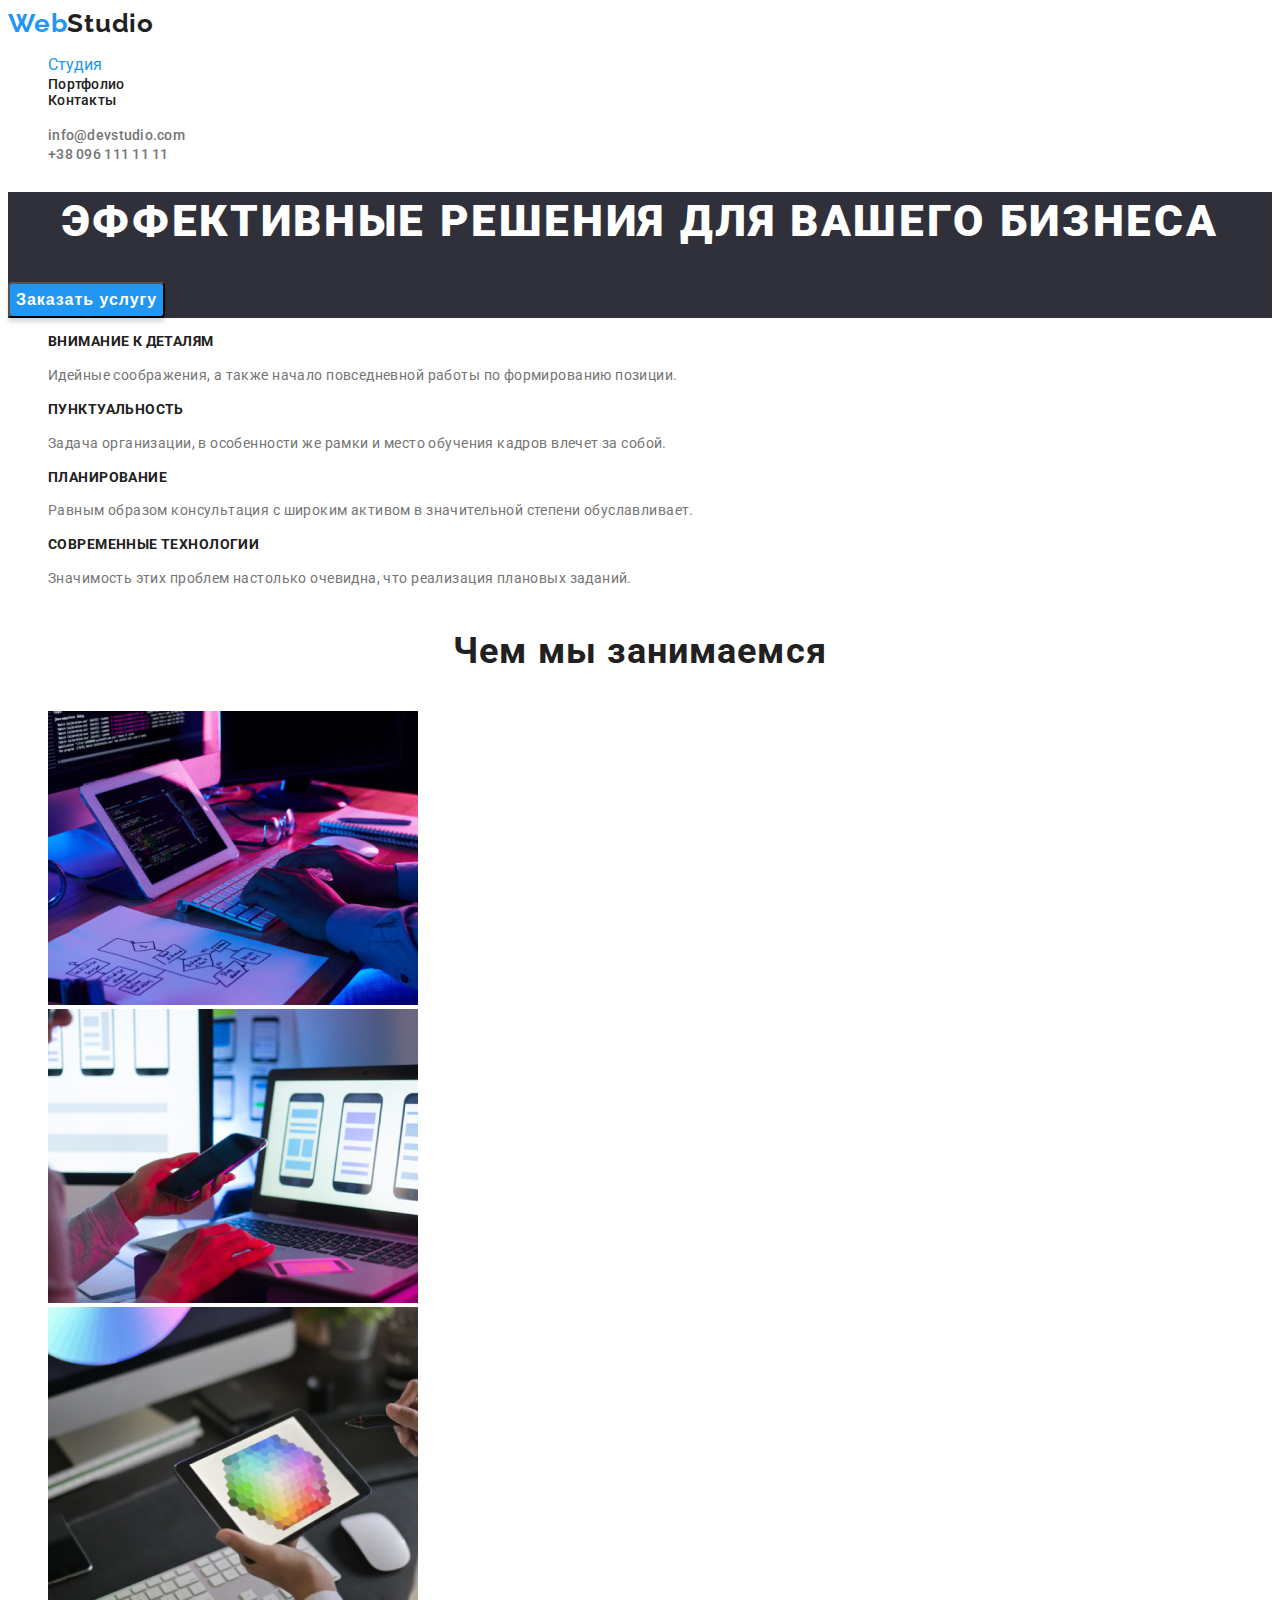
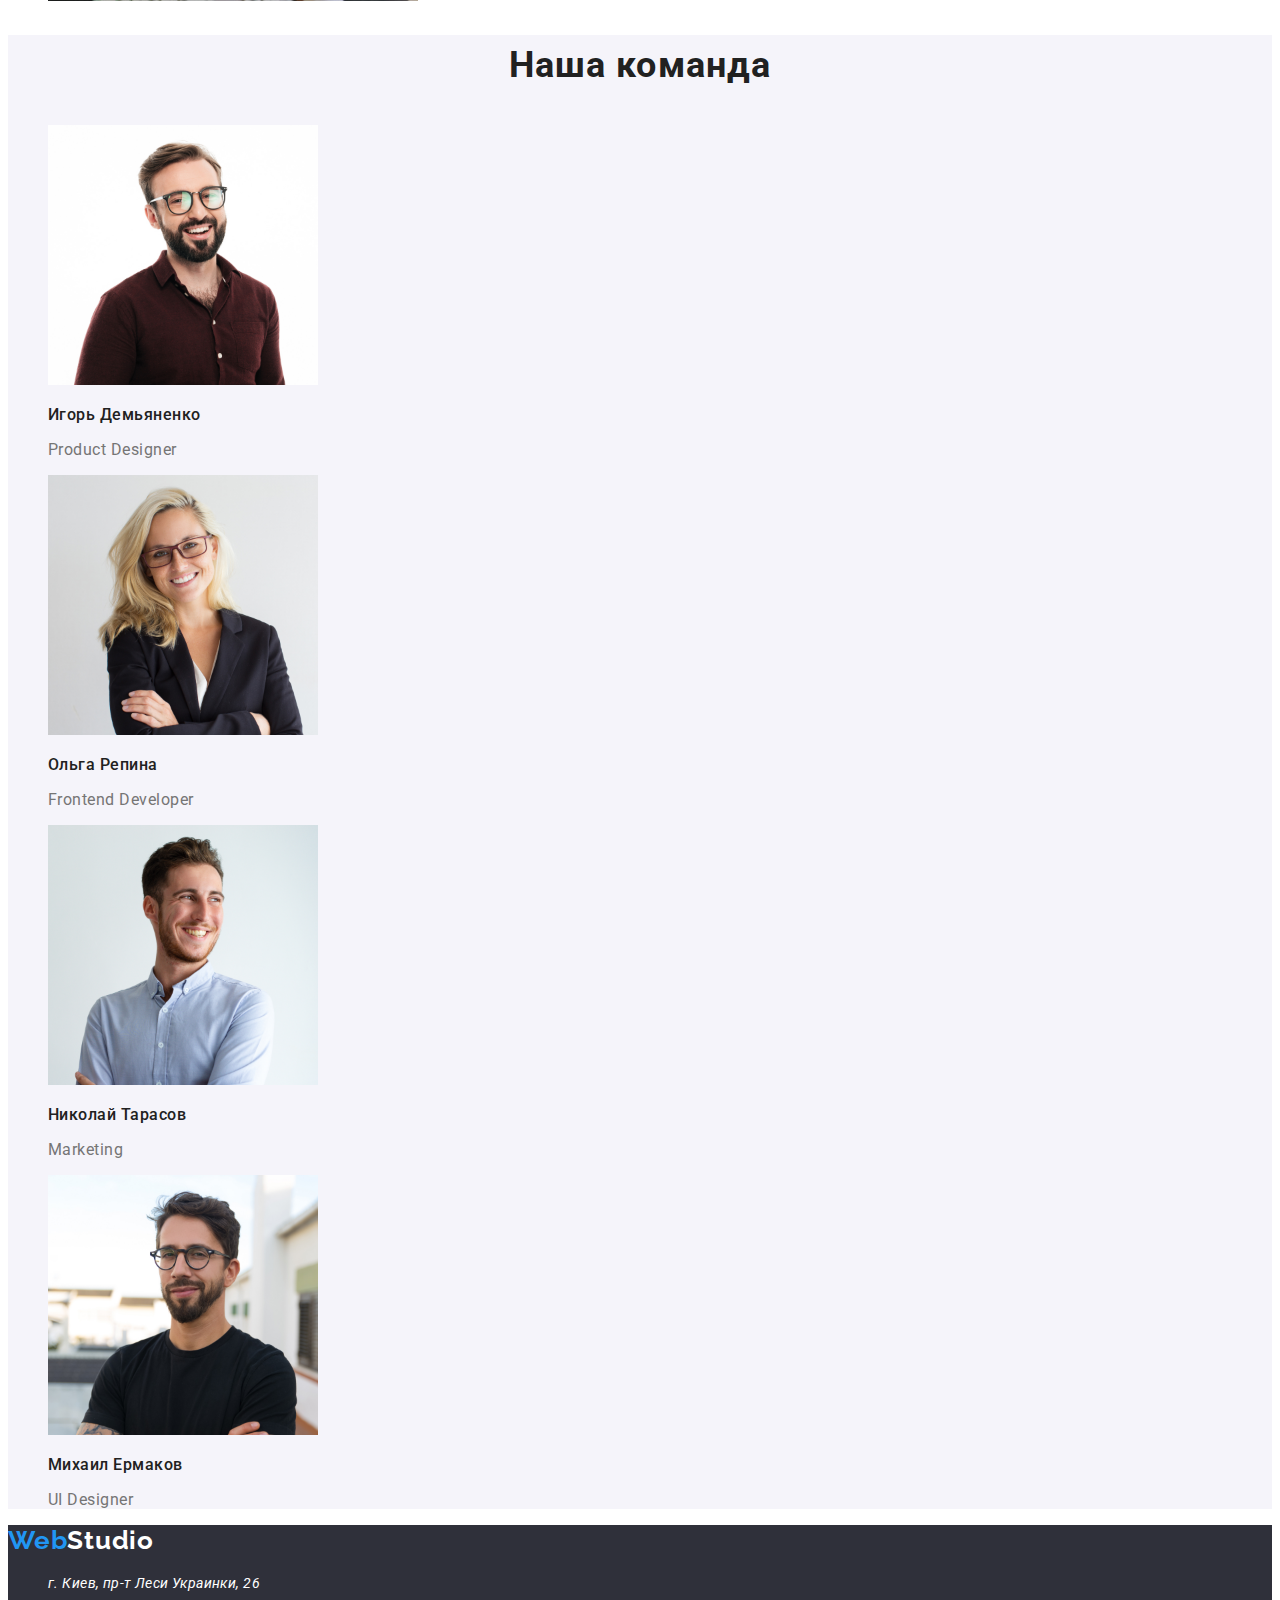
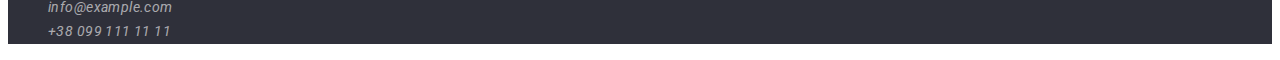
<file: index.html>
<!DOCTYPE html>
<html lang="ru">
    <!--header-->
<head>
    <meta charset="UTF-8">
    <meta http-equiv="X-UA-Compatible" content="IE=edge">
    <meta name="viewport" content="width=device-width, initial-scale=1.0">
    <title>WebStudio</title>
    <link rel="preconnect" href="https://fonts.googleapis.com">
    <link rel="preconnect" href="https://fonts.gstatic.com" crossorigin>
    <link href="https://fonts.googleapis.com/css2?family=Raleway:wght@700&family=Roboto:wght@400;500;700;900&display=swap"
        rel="stylesheet"> 
    <link rel="stylesheet" href="./css/styles.css" />
    <link rel="import" href="./portfolio.html" />
</head>
<body>
    <header class="page-header">
        <nav class="navigation">
            <a class="logo link" href="">Web<span class="studio title-theme-light">Studio</span></a>
            <ul class="menu list"> 
                <li class="menu-item">
                    <a class="link current-menu" href="./index.html">Студия</a>
                </li>
                <li class="menu-item">
                    <a class="menu-link link" href="./portfolio.html">Портфолио</a>
                </li>
                <li class="menu-link menu-item">
                    <a class="menu-link link" href="">Контакты</a>
                </li>
            </ul>
        </nav>
        <ul class="list">
            <li>
                <a class="mail link" href="mailto:info@devstudio.com">info@devstudio.com</a>
            </li>
            <li>
                <a class="tel-number link" href="tel:+380961111111">+38 096 111 11 11</a>
            </li>
        </ul>
    </header>
    <main>
        <!--HERO-->
        <section class="hero hero-color">
            <h1 class="main-title">Эффективные решения для вашего бизнеса</h1>
            <button class="btn" type="button">Заказать услугу</button>
        </section>
        <!--what we do-->
        <section>
            <ul class="list">
                <li>
                    <h3 class="part-title">Внимание к деталям</h3>
                    <p class="text">Идейные соображения, а также начало повседневной работы по формированию позиции.</p>
                </li>
                <li>
                    <h3 class="part-title">Пунктуальность</h3>
                    <p class="text">Задача организации, в особенности же рамки и место обучения кадров влечет за собой.</p>
                </li>
                <li>
                    <h3 class="part-title">Планирование</h3>
                    <p class="text">Равным образом консультация с широким активом в значительной степени обуславливает.</p>
                </li>
                <li>
                    <h3 class="part-title">Современные технологии</h3>
                    <p class="text">Значимость этих проблем настолько очевидна, что реализация плановых заданий.</p>
                </li>
            </ul>
        </section>
        <section>
            <h2 class="sub-title" >Чем мы занимаемся</h2>
          <ul class="list">
              <li>
                  <img src="./images/typing.jpg" 
                  alt="печатает" 
                  width="370" 
                    height="294" />
              </li>
              <li>
                <img src="./images/mobile.jpg" 
                alt="держит телефон" 
                width="370" 
                height="294" />
              </li>
              <li>
                <img src="./images/tab.jpg" 
                alt="держит планшет" 
                width="370" 
                height="294" />
              </li>
          </ul>
        </section>
<!--our team-->
        <section class="team-color">
            <h2 class="sub-title" >Наша команда</h2>
            <ul class="list">
                <li>
                    <img src="./images/team/igor.jpg" alt="Игорь Демьяненко" width="270" height="260">
                    <h3 class="team-name">Игорь Демьяненко</h3>
                    <p class="position">Product Designer</p>
                </li>
                <li>
                    <img src="./images/team/olga.jpg" alt="Ольга Репина" width="270" height="260">
                    <h3 class="team-name">Ольга Репина</h3>
                    <p class="position">Frontend Developer</p>
                </li>
                <li>
                    <img src="./images/team/nikolai.jpg" alt="Николай Тарасов" width="270" height="260">
                    <h3 class="team-name">Николай Тарасов</h3>
                    <p class="position">Marketing</p>
                </li>
                <li>
                    <img src="./images/team/mikhail.jpg" alt="Михаил Ермаков" width="270" height="260">
                    <h3 class="team-name">Михаил Ермаков</h3>
                    <p class="position">UI Designer</p>
                </li>
            </ul>
        </section>
    </main>
    <footer class="footer-color">
            <a class="logo link" href="">Web<span class="studio title-theme-dark">Studio</span></a>
            <address>
                <ul class="list">
                    <li>
                        <a 
                        class="link address" 
                        href="https://goo.gl/maps/fe2kEWnGN5FL26RS7"
                        target="_blank"
                        rel="noopener norefferer"
                        >г. Киев, пр-т Леси Украинки, 26</a>
                    </li>
                    <li>
                        <a class="link info-footer" href="mailto:info@example.com">info@example.com</a>
                    </li>
                    <li>
                        <a class="link info-footer" href="tel:+380991111111">+38 099 111 11 11</a>
                    </li>
                </ul>
            </address>    
    </footer>
</body>
</html>
</file>
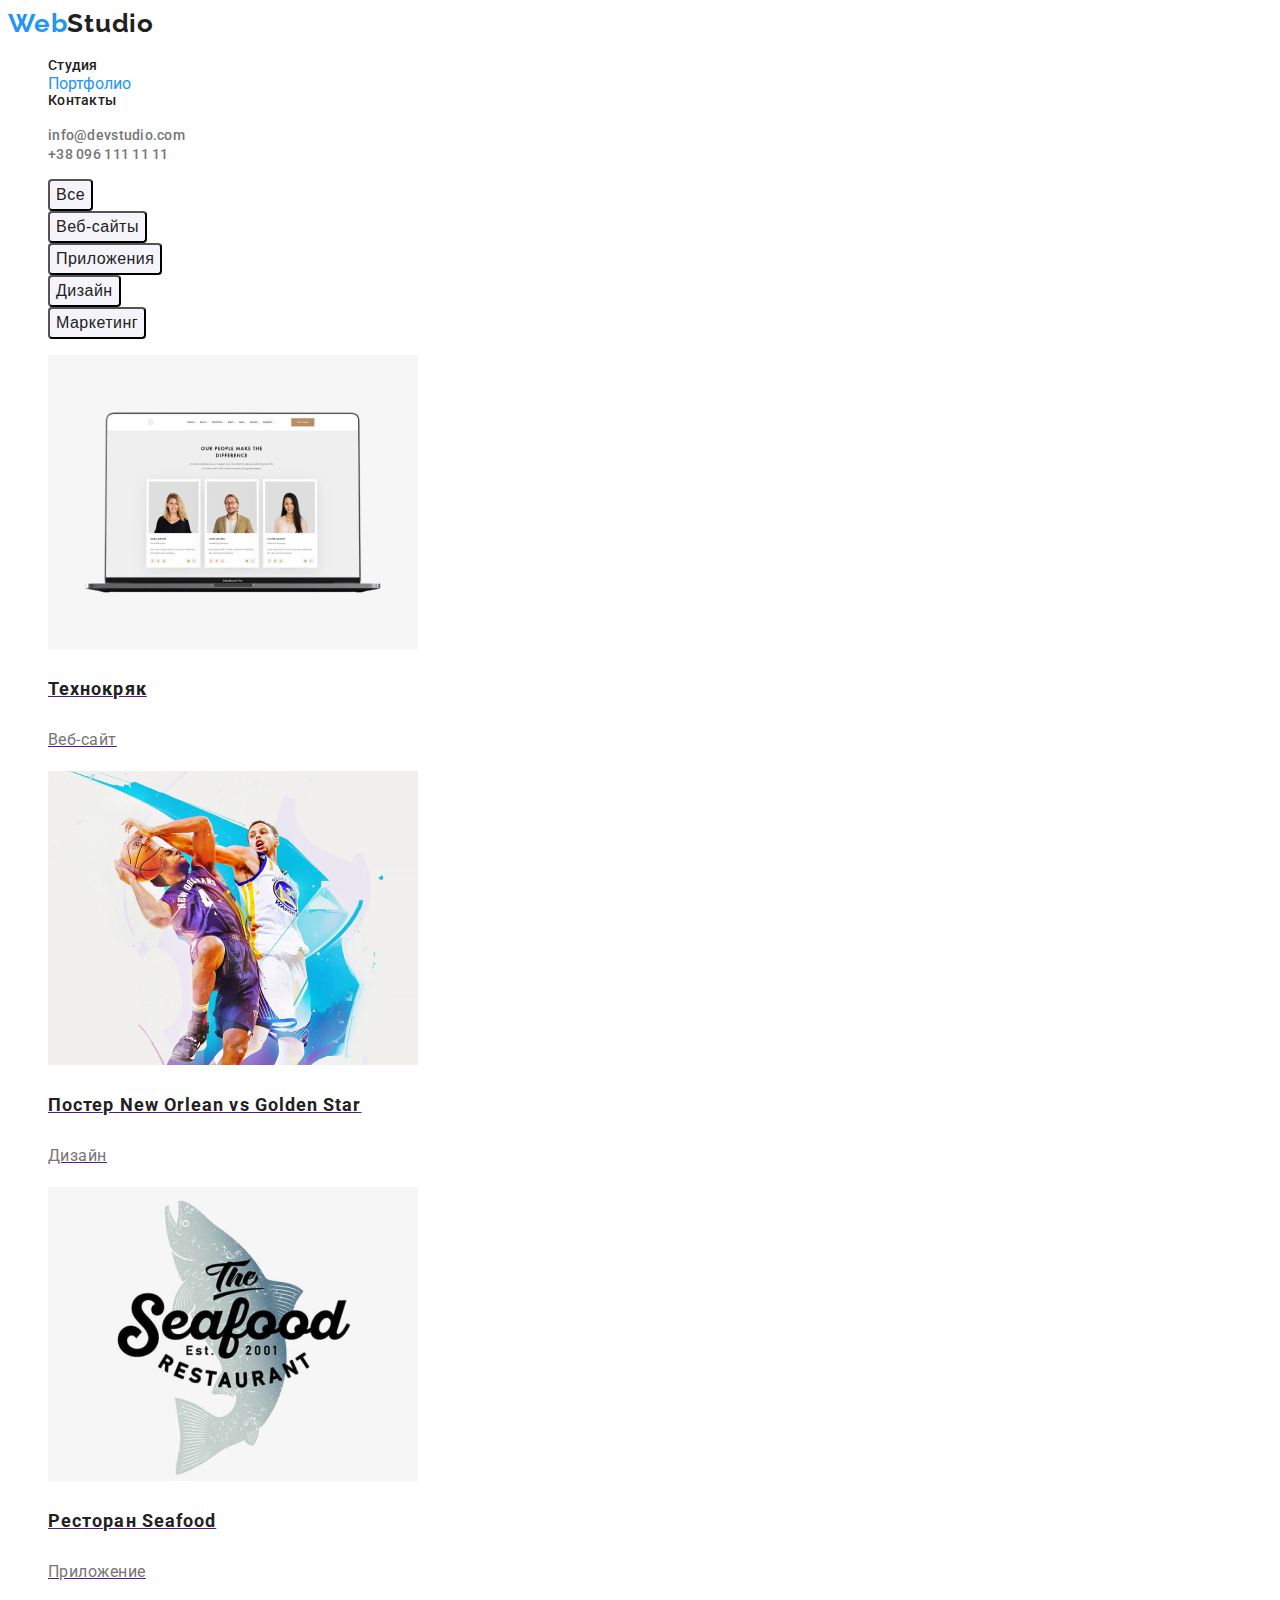
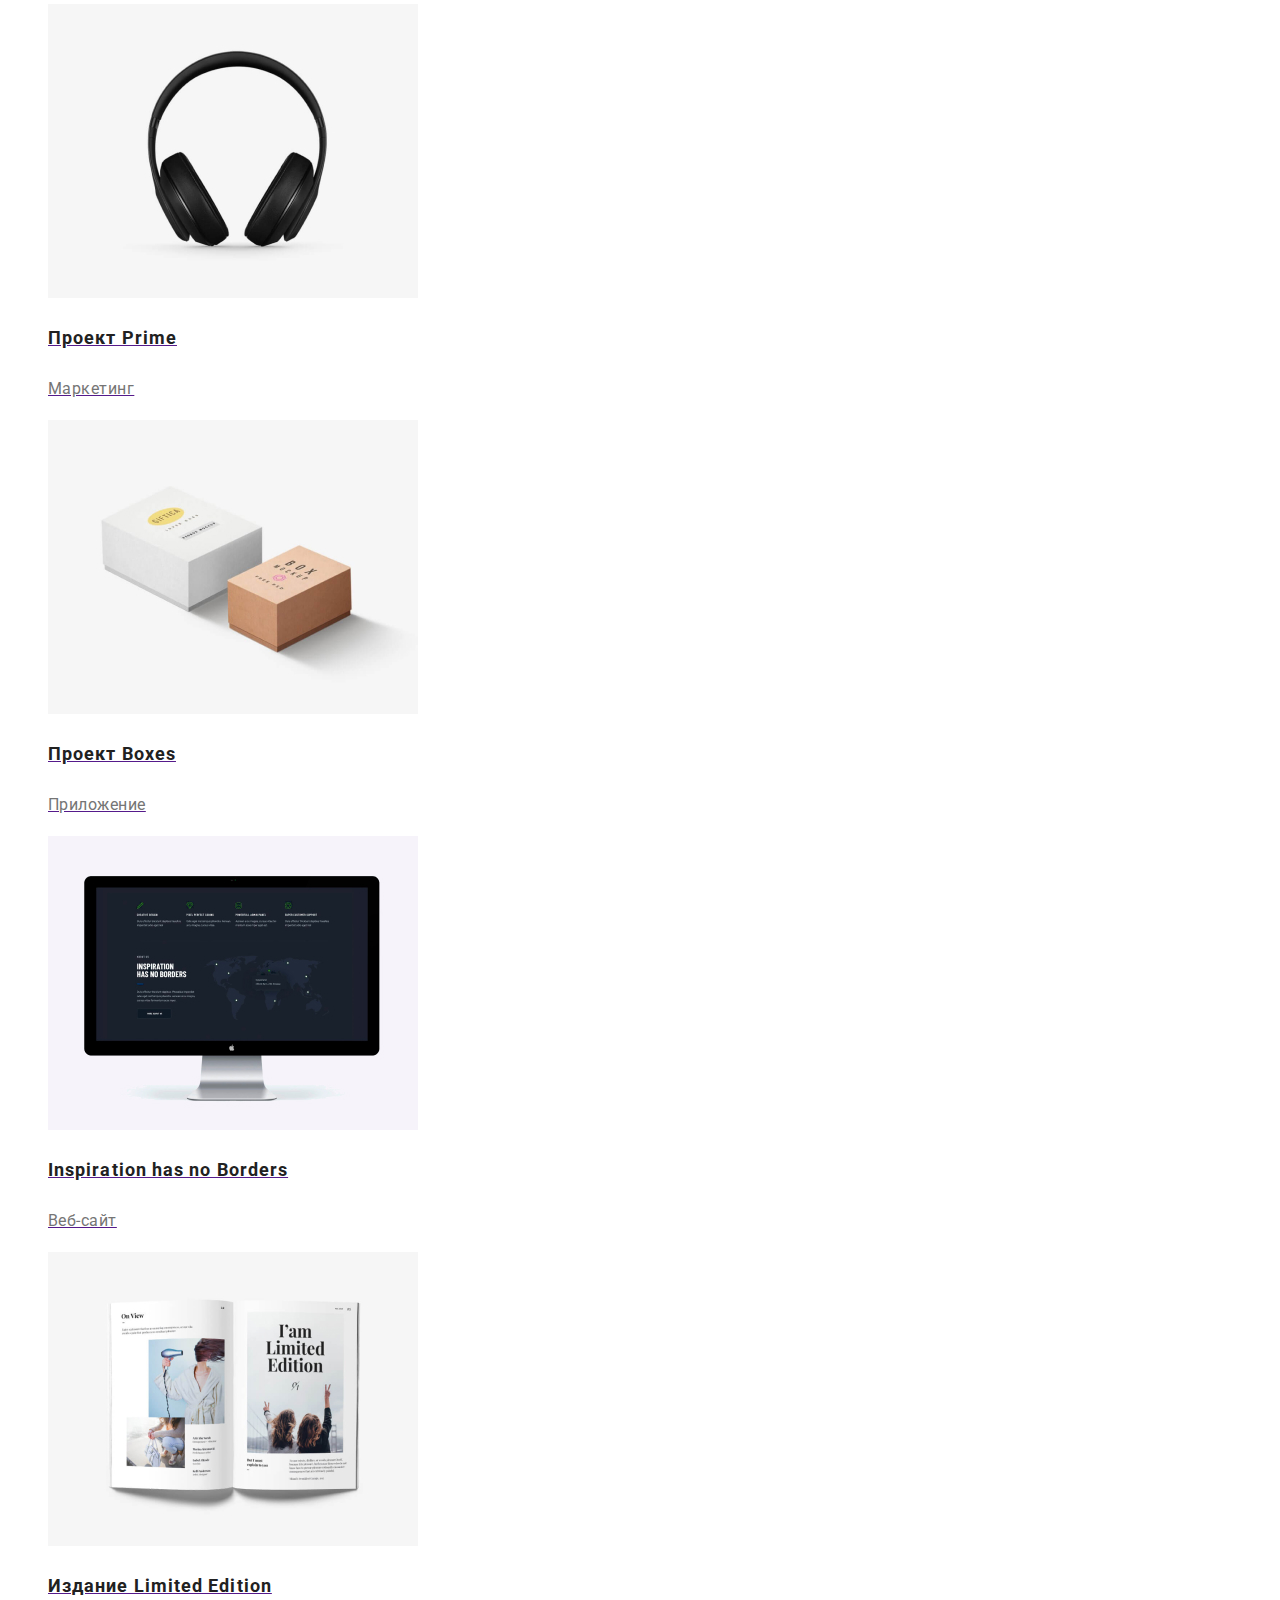
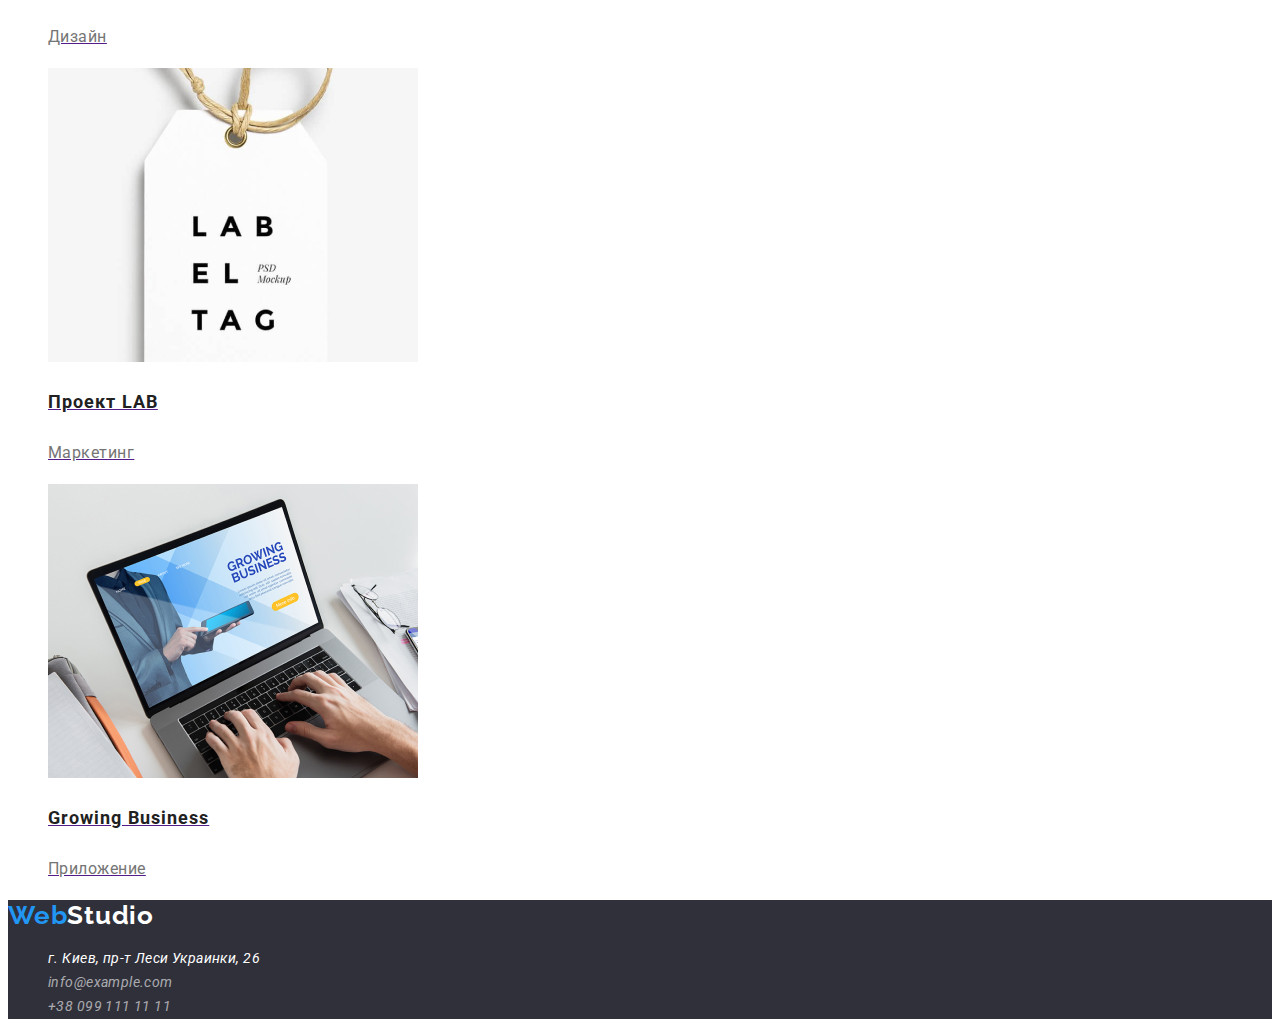
<file: portfolio.html>
<!DOCTYPE html>
<html lang="en">
<head>
    <meta charset="UTF-8">
    <meta http-equiv="X-UA-Compatible" content="IE=edge">
    <meta name="viewport" content="width=device-width, initial-scale=1.0">
    <title>Portfolio</title>
    <link rel="preconnect" href="https://fonts.googleapis.com">
    <link rel="preconnect" href="https://fonts.gstatic.com" crossorigin>
    <link href="https://fonts.googleapis.com/css2?family=Raleway:wght@700&family=Roboto:wght@400;500;700;900&display=swap"
        rel="stylesheet">
    <link rel="stylesheet" href="./css/styles.css" />
    <link rel="import" href="./index.html"/>
</head>
<body>
    <header class="page-header">
        <nav class="navigation">
            <a class="logo link" href="">Web<span class="studio title-theme-light">Studio</span></a>
            <ul class="menu list">
                <li class="menu-item">
                    <a class="menu-link link" href="./index.html">Студия</a>
                </li>
                <li class="menu-item">
                    <a class="link current-menu" href="./portfolio.html">Портфолио</a>
                </li>
                <li class="menu-link menu-item">
                    <a class="menu-link link" href="">Контакты</a>
                </li>
            </ul>
        </nav>
        <ul class="list">
            <li>
                <a class="mail link" href="mailto:info@devstudio.com">info@devstudio.com</a>
            </li>
            <li>
                <a class="tel-number link" href="tel:+380961111111">+38 096 111 11 11</a>
            </li>
        </ul>
    </header>
    <main>
<!-----------HERO------------>
<section>
<ul class="list">
    <li>
        <button class="filter-buttom" type="button">Все</button>
    </li>
    <li>
        <button class="filter-buttom" type="button">Веб-сайты</button>
    </li>
    <li>
        <button class="filter-buttom" type="button">Приложения</button>
    </li>
    <li>
        <button class="filter-buttom" type="button">Дизайн</button>
    </li>
    <li>
        <button class="filter-buttom" type="button">Маркетинг</button>
    </li> 
</ul>

<ul class="list">
    <li>
        <a href="">
            <img src="./images/portfolio/texnokryak.jpg" alt="Технокряк" width="370" height="294">
            <h3 class="post-name">Технокряк</h3>
            <p class="filter-name">Веб-сайт</p>
        </a>
    </li>
    <li>
        <a href="">
            <img src="./images/portfolio/poster.jpg" alt="Постер New Orlean vs Golden Star" width="370" height="294">
            <h3 class="post-name">Постер New Orlean vs Golden Star</h3>
            <p class="filter-name">Дизайн</p>
        </a>
    </li>
    <li>
        <a href="">
            <img src="./images/portfolio/seafood.jpg" alt="Ресторан Seafood" width="370" height="294">
            <h3 class="post-name">Ресторан Seafood</h3>
            <p class="filter-name">Приложение</p>
        </a>
    </li>
    <li>
        <a href="">
            <img src="./images/portfolio/prime.jpg" alt="Проект Prime" width="370" height="294">
            <h3 class="post-name">Проект Prime</h3>
            <p class="filter-name">Маркетинг</p>
        </a>
    </li>
    <li>
        <a href="">
            <img src="./images/portfolio/boxes.jpg" alt="Проект Boxes" width="370" height="294">
            <h3 class="post-name">Проект Boxes</h3>
            <p class="filter-name">Приложение</p>
        </a>
    </li>
    <li>
        <a href="">
            <img src="./images/portfolio/borders.jpg" alt="Inspiration has no Borders" width="370" height="294">
            <h3 class="post-name">Inspiration has no Borders</h3>
            <p class="filter-name">Веб-сайт</p>
        </a>
    </li>
    <li>
        <a href="">
            <img src="./images/portfolio/limited-edition.jpg" alt="Издание Limited Edition" width="370" height="294">
            <h3 class="post-name">Издание Limited Edition</h3>
            <p class="filter-name">Дизайн</p>
        </a>
    </li>
    <li>
        <a href="">
            <img src="./images/portfolio/lab.jpg" alt="Проект LAB" width="370" height="294">
            <h3 class="post-name">Проект LAB</h3>
            <p class="filter-name">Маркетинг</p>
        </a>
    </li>
    <li>
        <a href="">
            <img src="./images/portfolio/business.jpg" alt="Growing Business" width="370" height="294">
            <h3 class="post-name">Growing Business</h3>
            <p class="filter-name">Приложение</p>
        </a> 
    </li>
</ul>
</section>
    </main>
    <footer class="footer-color">
        <a class="logo link" href="">Web<span class="studio title-theme-dark">Studio</span></a>
        <address>
            <ul class="list">
                <li>
                    <a class="link address" href="https://goo.gl/maps/fe2kEWnGN5FL26RS7" target="_blank"
                        rel="noopener norefferer">г. Киев, пр-т Леси Украинки, 26</a>
                </li>
                <li>
                    <a class="link info-footer" href="mailto:info@example.com">info@example.com</a>
                </li>
                <li>
                    <a class="link info-footer" href="tel:+380991111111">+38 099 111 11 11</a>
                </li>
            </ul>
        </address>
    </footer>
</body>
</html>
</file>
<file: css/styles.css>
:root {
  --accent-color: #2196f3;
  --main-font: "Roboto", sans-serif;
  --secondary-font: "Raleway", sans-serif;
}

.link {
  text-decoration: none;
}
.list {
  list-style: none;
}
body {
  font-family: var(--main-font);
}
/* =================== HEADER ================== */
.title-theme-light {
  color: #212121;
}

.title-theme-dark {
  color: #ffffff;
}

.current-menu {
  color: var(--accent-color);
}

.studio {
  font-family: var(--secondary-font);
  font-weight: 700;
  font-size: 26px;
  line-height: 1.19;
  /* identical to box height */
  letter-spacing: 0.03em;

  /* color: #212121; */
}
.logo {
  font-family: var(--secondary-font);
  font-weight: 700;
  font-size: 26px;
  line-height: 1.19;
  /* identical to box height */
  letter-spacing: 0.03em;

  color: var(--accent-color);
}
.menu-link {
  font-weight: 500;
  font-size: 14px;
  line-height: 1.14;
  letter-spacing: 0.02em;

  color: #212121;
}
.menu-link:hover,
.menu-link:focus {
  color: var(--accent-color);
}
.mail {
  font-weight: 500;
  font-size: 14px;
  line-height: 1.14;
  letter-spacing: 0.02em;

  color: #757575;
}
.mail:hover,
.mail:focus {
  color: var(--accent-color);
}
.tel-number {
  font-weight: 500;
  font-size: 14px;
  line-height: 1.14;
  letter-spacing: 0.02em;

  color: #757575;
}
.tel-number:hover,
.tel-number:focus {
  color: var(--accent-color);
}
/* =================== HERO ================== */
.hero-color {
  background: #2f303a;
}
.main-title {
  font-weight: 900;
  font-size: 44px;
  line-height: 1.36;
  /* or 136% */
  text-align: center;
  letter-spacing: 0.06em;
  text-transform: uppercase;
  color: #ffffff;
}
.btn {
  font-weight: 700;
  font-size: 16px;
  line-height: 1.88;
  /* identical to box height, or 188% */
  display: flex;
  align-items: center;
  text-align: center;
  letter-spacing: 0.06em;
  color: #ffffff;
  cursor: pointer;
  background: var(--accent-color);
  box-shadow: 0px 4px 4px rgba(0, 0, 0, 0.15);
  border-radius: 4px;
}
.btn:hover,
.btn:focus {
  background: #188ce8;
}

/* =================== WHAT WE DO ================== */
.part-title {
  font-weight: 700;
  font-size: 14px;
  line-height: 1.14;
  letter-spacing: 0.03em;
  text-transform: uppercase;

  color: #212121;
}
.text {
  font-weight: 400;
  font-size: 14px;
  line-height: 1.71;
  /* or 171% */
  letter-spacing: 0.03em;

  color: #757575;
}
.sub-title {
  font-weight: 700;
  font-size: 36px;
  line-height: 1.67;
  text-align: center;
  letter-spacing: 0.03em;

  color: #212121;
}
/* ============= OUR TEAM ============================= */
.team-color {
  background: #f5f4fa;
}
.team-name {
  font-weight: 500;
  font-size: 16px;
  line-height: 1.19;
  /* identical to box height */
  /* text-align: center; */
  letter-spacing: 0.03em;

  color: #212121;
}
.position {
  font-weight: 400;
  font-size: 16px;
  line-height: 1.19;
  /* identical to box height */
  /* text-align: center; */
  letter-spacing: 0.03em;

  color: #757575;
}
/* ============= FOOTER ============================= */
.footer-color {
  background: #2f303a;
}
.address {
  font-weight: 400;
  font-size: 14px;
  line-height: 1.71;
  /* or 171% */
  letter-spacing: 0.03em;
  color: #ffffff;
}
.info-footer {
  font-weight: 400;
  font-size: 14px;
  line-height: 1.71;
  /* or 171% */
  letter-spacing: 0.03em;
  color: rgba(255, 255, 255, 0.6);
}
/* ================ PORTFOLIO =======================*/
.filter-buttom {
  font-weight: 500;
  font-size: 16px;
  line-height: 1.63;
  /* identical to box height, or 162% */
  text-align: center;
  letter-spacing: 0.03em;

  color: #212121;
  background: #f5f4fa;
  border-radius: 4px;
}
.filter-buttom:hover,
.filter-buttom:focus {
  color: #ffffff;
  background: #2196f3;
}
.post-name {
  font-weight: 700;
  font-size: 18px;
  line-height: 2;
  /* identical to box height, or 200% */
  letter-spacing: 0.06em;

  color: #212121;
}
.filter-name {
  font-weight: 400;
  font-size: 16px;
  line-height: 1.88;
  /* identical to box height, or 188% */
  letter-spacing: 0.03em;

  color: #757575;
}
</file>
